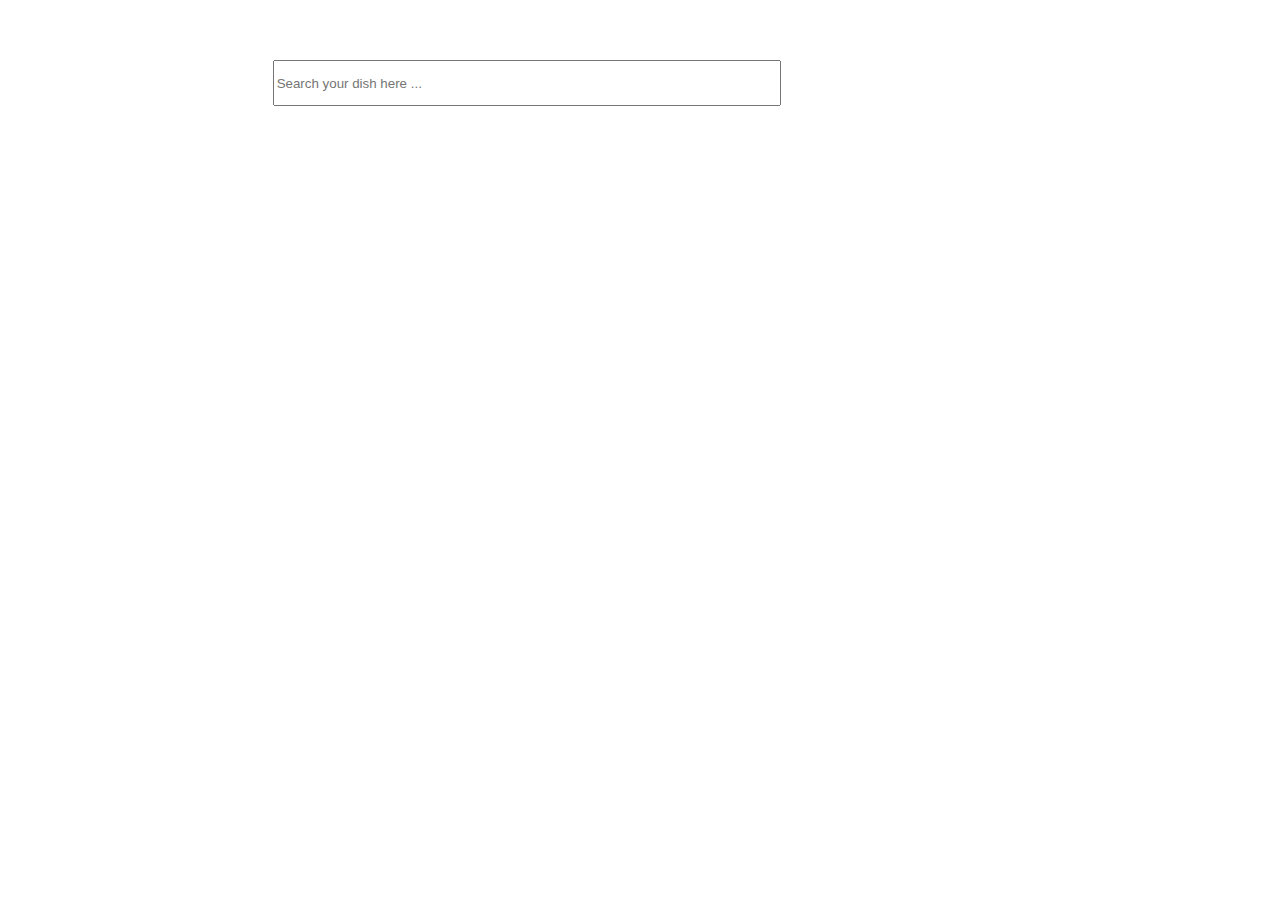
<file: index.html>
<!DOCTYPE html>
<html lang="en">
  <head>
    <meta charset="UTF-8" />
    <meta http-equiv="X-UA-Compatible" content="IE=edge" />
    <meta name="viewport" content="width=device-width, initial-scale=1.0" />
    <title>Document</title>
    <link rel="stylesheet" href="./style/homestyle.css" />
  </head>
  <body>
    <div id="nav"></div>
    <div id="cont"></div>
    <div></div>
  </body>
</html>
<script type="module">
  let id;
  import navbar from "./style/Navbar.js";
  import { getData, appendData } from "./style/data1.js";

  var nav = document.getElementById("nav");
  var cont = document.getElementById("cont");
  nav.innerHTML = navbar();

  let value;
  document.getElementById("value").addEventListener("input", function () {
    value = document.getElementById("value").value;
    debounce(blow, 1000);
  });
  function blow() {
    let response = getData(
      `https://www.themealdb.com/api/json/v1/1/search.php?s=${value}`
    );
    response.then((res) => {
      appendData(res, cont);
      console.log(response);

      console.log(res);
    });
  }

  function debounce(func, delay) {
    if (id) {
      clearTimeout(id);
    }
    id = setTimeout(function () {
      func();
    }, delay);
  }
</script>

<!-- <img src="https://b.zmtcdn.com/web_assets/81f3ff974d82520780078ba1cfbd453a1583259680.png" <img src="https://b.zmtcdn.com/web_assets/81f3ff974d82520780078ba1cfbd453a1583259680.png"  -->
</file>
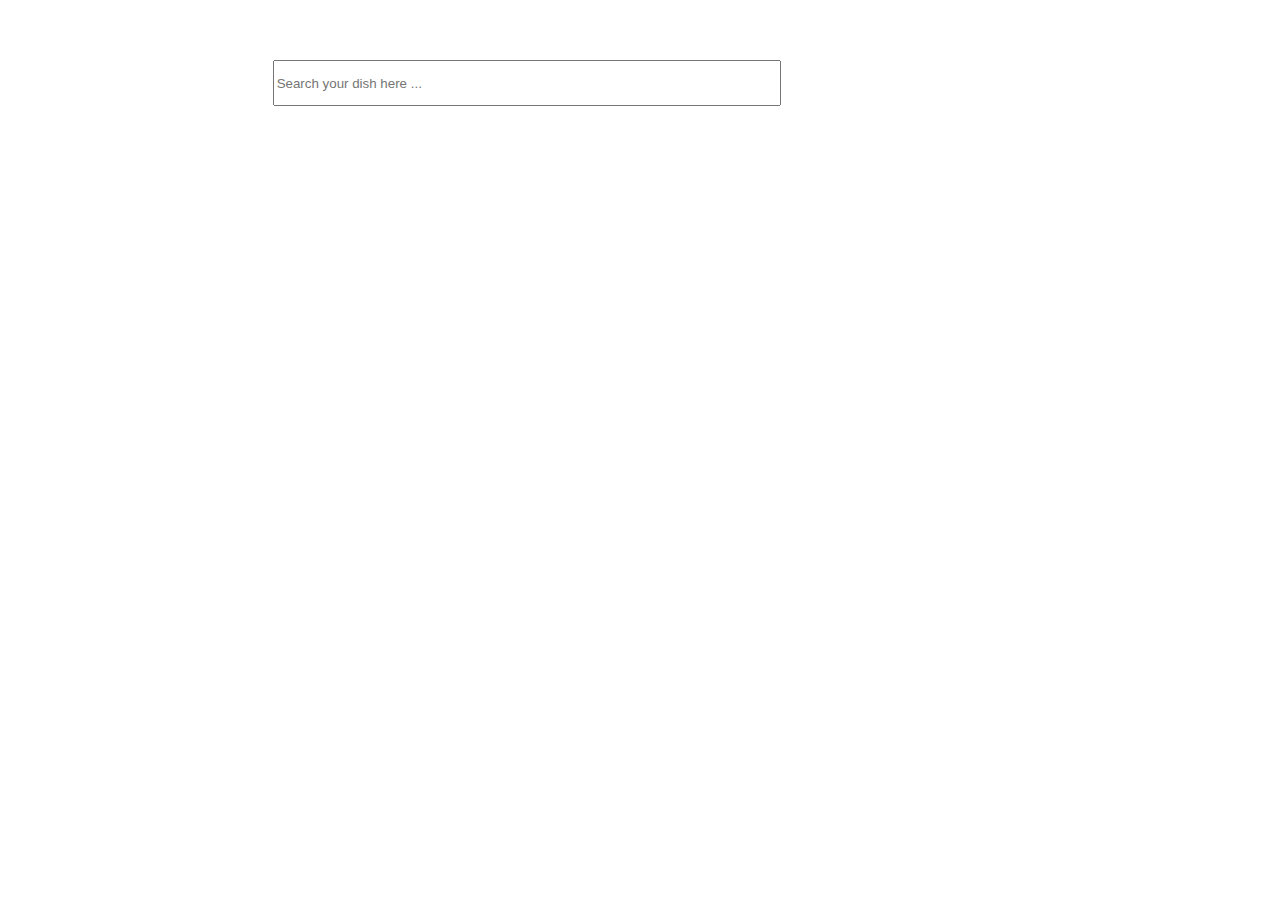
<file: Randomdata.html>
<!DOCTYPE html>
<html lang="en">
  <head>
    <meta charset="UTF-8" />
    <meta http-equiv="X-UA-Compatible" content="IE=edge" />
    <meta name="viewport" content="width=device-width, initial-scale=1.0" />
    <title>Document</title>
  </head>
  <link rel="stylesheet" href="./style/homestyle.css" />

  <body>
    <div id="nav"></div>
    <div id="cont"></div>
  </body>
</html>
<script type="module">
  import navbar from "./style/Navbar.js";
  import { getData, appendData } from "./style/data1.js";

  var nav = document.getElementById("nav");
  var cont = document.getElementById("cont");
  nav.innerHTML = navbar();

  let response = getData("https://www.themealdb.com/api/json/v1/1/random.php");
  response.then((res) => {
    appendData(res, cont);

    console.log(res);
  });
</script>
</file>
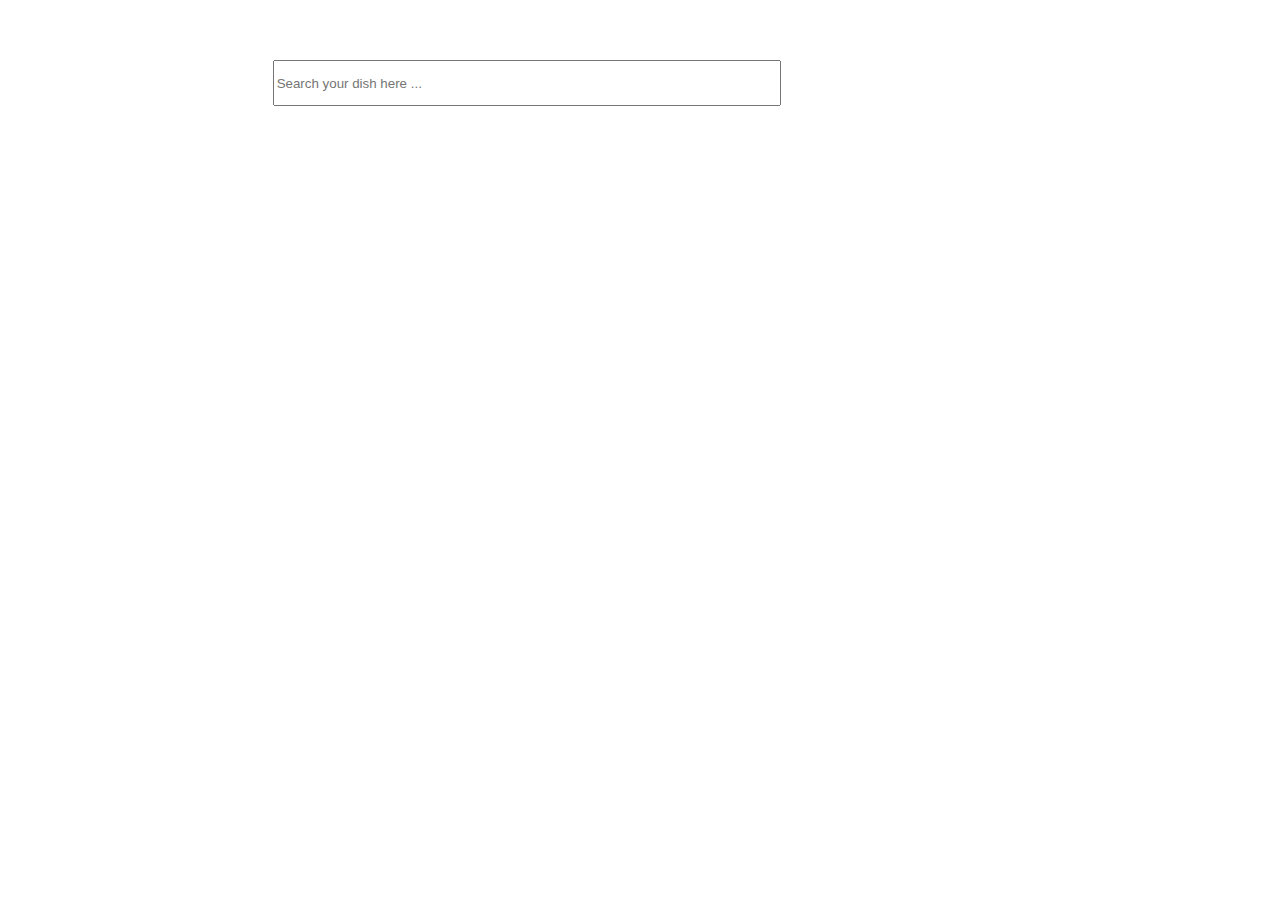
<file: Recepii.html>
<!DOCTYPE html>
<html lang="en">
  <head>
    <meta charset="UTF-8" />
    <meta http-equiv="X-UA-Compatible" content="IE=edge" />
    <meta name="viewport" content="width=device-width, initial-scale=1.0" />
    <title>Document</title>
    <link rel="stylesheet" href="./style/homestyle.css" />
  </head>
  <body>
    <div id="nav"></div>
    <div id="cont"></div>
  </body>
</html>
<script type="module">
  import navbar from "./style/Navbar.js";
  import { getData, appendData } from "./style/data1.js";

  var nav = document.getElementById("nav");
  var cont = document.getElementById("cont");
  nav.innerHTML = navbar();
  let response = getData(
    "https://www.themealdb.com/api/json/v1/1/filter.php?a=indian"
  );

  response.then((res) => {
    appendData(res, cont);

    console.log(res);
  });
</script>
</file>
<file: style/homestyle.css>
#navbar {
  justify-content: space-around;
  align-items: center;
  display: flex;
  height: 150px;
  width: auto;
  background-image: url("https://b.zmtcdn.com/web_assets/81f3ff974d82520780078ba1cfbd453a1583259680.png");
}
#option {
  justify-content: space-between;
  width: 300px;
  display: flex;
}

#value {
  height: 40px;
  width: 500px;
}
#cont {
  display: grid;
  grid-template-columns: repeat(3, 1fr);
  justify-content: space-around;
  margin-top: 100px;
  /* margin: auto; */
}
#cont > div {
  width: 300px;
}
#cont > div > img {
  width: 300px;
  height: 300px;
  margin: auto;
}
a {
  color: white;
  font-size: 30px;
  text-decoration: none;
}
</file>
